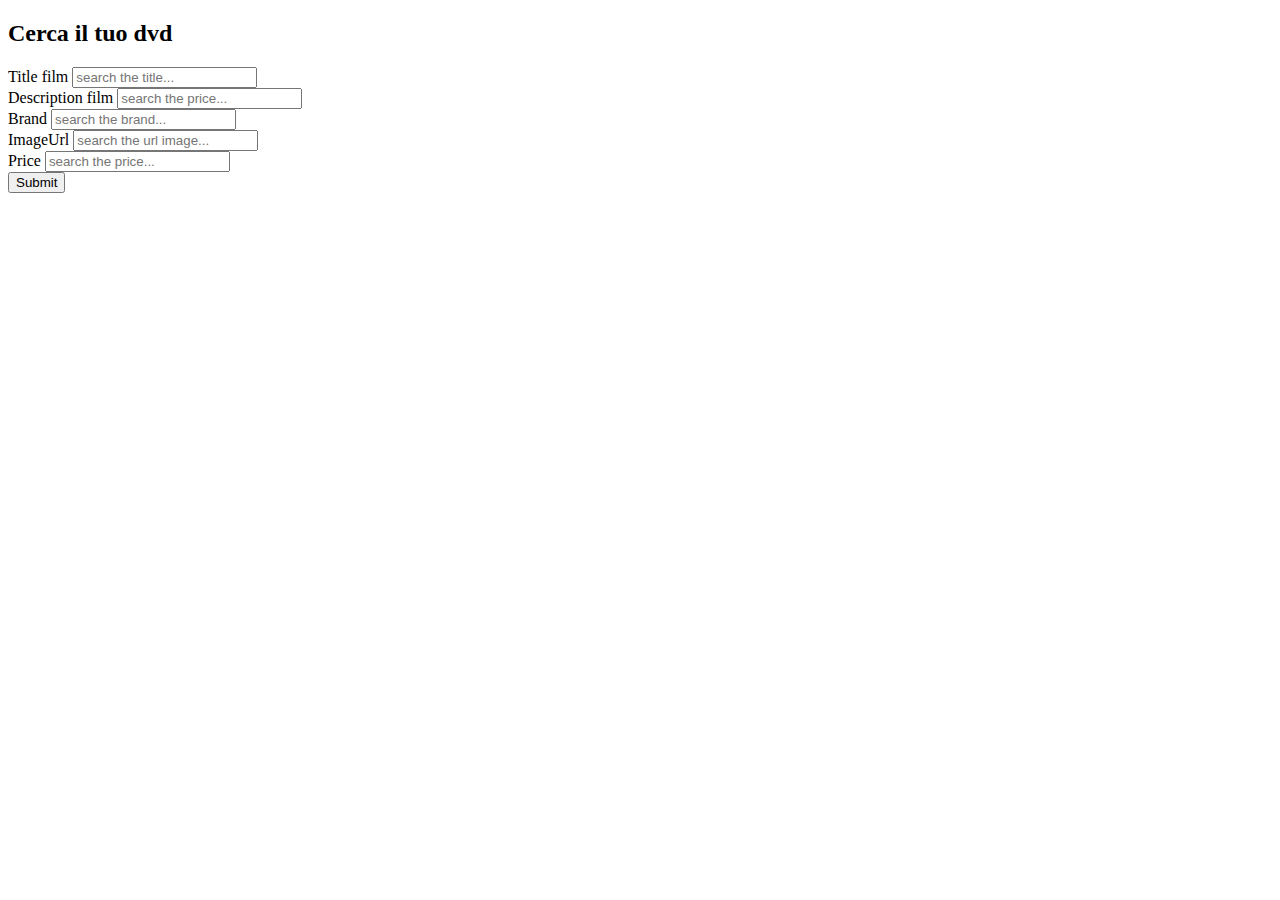
<file: formpage.html>
<!DOCTYPE html>
<html lang="en">
  <head>
    <meta charset="utf-8" />
    <meta name="viewport" content="width=device-width, initial-scale=1" />
    <title>form</title>
    <link
      href="https://cdn.jsdelivr.net/npm/bootstrap@5.3.2/dist/css/bootstrap.min.css"
      rel="stylesheet"
      integrity="sha384-T3c6CoIi6uLrA9TneNEoa7RxnatzjcDSCmG1MXxSR1GAsXEV/Dwwykc2MPK8M2HN"
      crossorigin="anonymous"
    />
  </head>
  <body>
    <main>
      <div class="container text-center mb-5 mt-2">
        <h2>Cerca il tuo dvd</h2>
      </div>
      <main>
        <div class="container text-center">
          <div class="row justify-content-center">
            <div class="col-8 offset 2">
              <form id="form">
                <div class="mb-3 bg-primary">
                  <label for="exampleInputEmail1" class="form-label"
                    >Title film</label
                  >
                  <input
                    class="form-control"
                    id="name"
                    aria-describedby="emailHelp"
                    placeholder="search the title..."
                  />
                </div>
                <div class="mb-3 bg-primary">
                  <label for="exampleInputEmail1" class="form-label"
                    >Description film</label
                  >
                  <input
                    class="form-control"
                    id="description"
                    placeholder="search the price..."
                  />
                </div>
                <div class="mb-3 bg-primary">
                  <label for="exampleInputEmail1" class="form-label"
                    >Brand</label
                  >
                  <input
                    class="form-control"
                    id="brand"
                    aria-describedby="emailHelp"
                    placeholder="search the brand..."
                  />
                </div>
                <div class="mb-3 bg-primary">
                  <label for="exampleInputEmail1" class="form-label"
                    >ImageUrl</label
                  >
                  <input
                    class="form-control"
                    id="imgUrl"
                    placeholder="search the url image..."
                  />
                </div>
                <div class="mb-3 bg-primary">
                  <label for="exampleInputEmail1" class="form-label"
                    >Price</label
                  >
                  <input
                    class="form-control"
                    id="price"
                    placeholder="search the price..."
                  />
                </div>
                <button type="submit" class="btn btn-primary">Submit</button>
              </form>
            </div>
          </div>
        </div>
      </main>
    </main>
    <script
      src="https://cdn.jsdelivr.net/npm/bootstrap@5.3.2/dist/js/bootstrap.bundle.min.js"
      integrity="sha384-C6RzsynM9kWDrMNeT87bh95OGNyZPhcTNXj1NW7RuBCsyN/o0jlpcV8Qyq46cDfL"
      crossorigin="anonymous"
    ></script>
    <script src="form.js"></script>
  </body>
</html>
</file>
